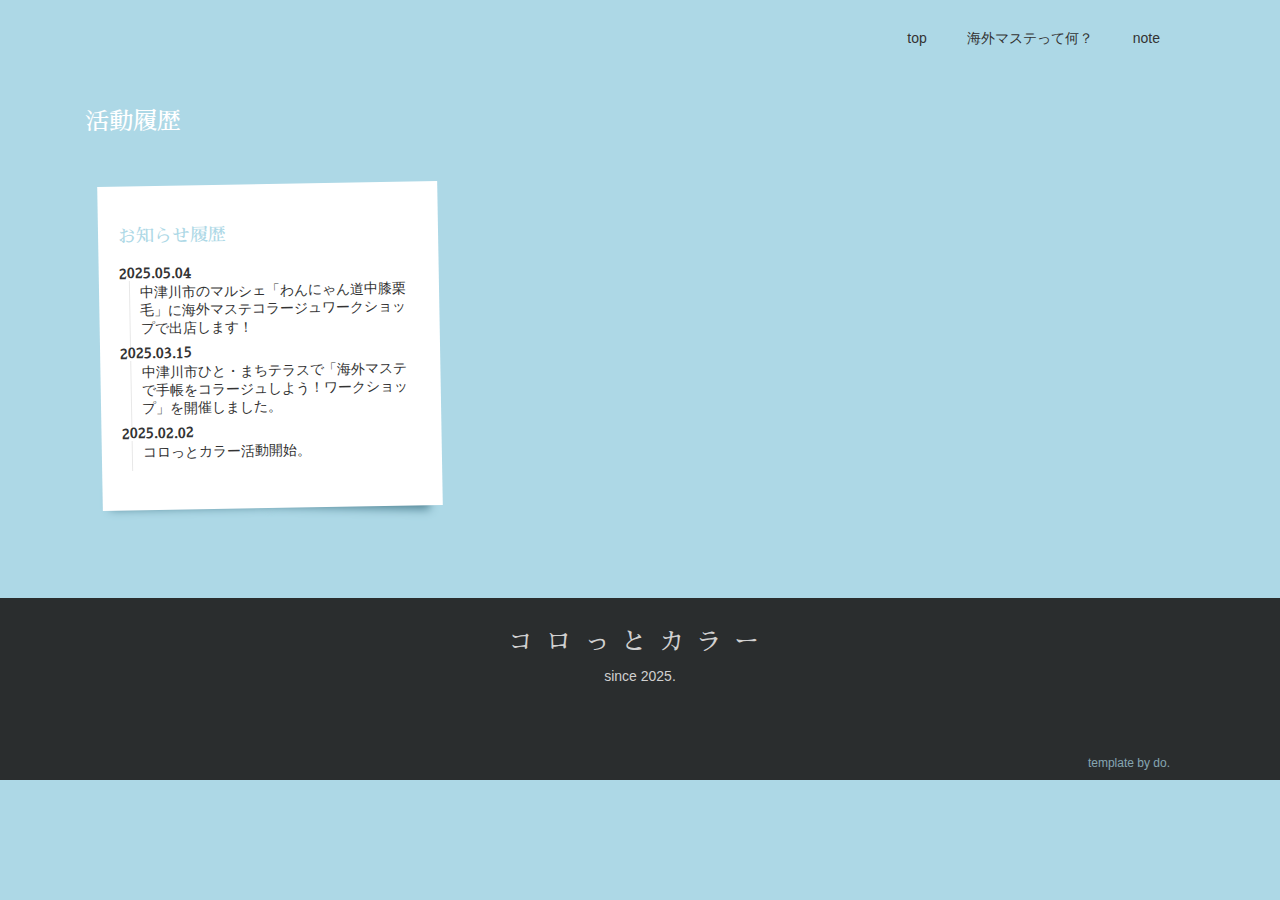
<file: update.html>
<!DOCTYPE html>
<html lang="ja">

<head>
  <meta charset="utf-8">
  <meta name="viewport" content="width=device-width">
  <title>コロっとカラー　活動履歴</title>
  <link rel="stylesheet" href="css/bootstrap.css">
  <link rel="stylesheet" href="css/fuwaimg.css">
  <link rel="stylesheet" href="css/style.css">
  <script src="js/jquery.js"></script>
  <script src="js/common.js"></script>
  <link rel="stylesheet" href="https://use.fontawesome.com/releases/v5.1.0/css/all.css" integrity="sha384-lKuwvrZot6UHsBSfcMvOkWwlCMgc0TaWr+30HWe3a4ltaBwTZhyTEggF5tJv8tbt" crossorigin="anonymous">
  <link href="https://fonts.googleapis.com/css?family=Sawarabi+Mincho&display=swap" rel="stylesheet">
</head>

<body>
  <header>
    <div class="container">
      <div class="row">
        <div class="col-12">
          <ul>
            <li><a href="index.html">top</a></li>
            <li><a href="kaigaimasute.html">海外マステって何？</a></li>
            <li><a href="https://note.com/corottocolor">note</a></li>
          </ul>
        </div>
      </div>
    </div>
  </header>

  <main>
    <div class="container">
      <div class="row">

        <h2>活動履歴</h2>

        <div class="col-md-4 column"> <!-- 左カラムはじまり -->

          <div class="photo_wrapper"> <!-- 白い紙はじまり -->
            <div class="photo">
              <div class="photo_inner">

                <h2>お知らせ履歴</h2>
                <dl class="memo">
                  <dt>2025.05.04</dt>
                  <dd>中津川市のマルシェ「わんにゃん道中膝栗毛」に海外マステコラージュワークショップで出店します！</dd>
                  <dt>2025.03.15</dt>
                  <dd>中津川市ひと・まちテラスで「海外マステで手帳をコラージュしよう！ワークショップ」を開催しました。</dd>
                  <dt>2025.02.02</dt>
                  <dd>コロっとカラー活動開始。</dd>
                </dl>

              </div>
            </div>
          </div> <!-- 白い紙おわり -->

        </div> <!-- 左カラムおわり -->

        <div class="col-md-4 column"> <!-- 真ん中カラムはじまり -->

        </div> <!-- 真ん中カラムおわり -->

        <div class="col-md-4 column"> <!-- 右カラムはじまり -->
        </div> <!-- 右カラムおわり -->

      </div>
    </div>
    </div>
  </main>

  <footer>
    <div class="container">
      <div class="row">
        <div class="col-12 center">
          <span class="sitename">コロっとカラー</span>
          <p>since 2025.</p>

          <p></p>

          <ul class="sns-list">
            <li><a href="https://x.com/corottocolor"><i class="fab fa-twitter"></i></a></li>
            <li><a href="https://www.instagram.com/corottocolor/"><i class="fab fa-instagram"></i></a></li>
            <li><a href="https://note.com/corottocolor"><i class="fa fa-sticky-note"></i></a></li>
          </ul>

          <p class="bottom"><a href="https://do.gt-gt.org" target="_blank">template by do.</a></p>
        </div>
      </div>
    </div>
  </footer>

  <script src="js/scrollbooster.min.js" charset="utf-8"></script>
<script src="js/fuwaimg.js" charset="utf-8"></script>
</body>

</html>
</file>
<file: css/fuwaimg.css>
@charset "UTF-8";

/* -----------------------------------------------------
プログラム名：fuwaimg
バージョン：1.4.2
製作者：ガタガタ（https://do.gt-gt.org/）
公開日：2020.11.20
修正日：2022.05.16

このプログラムは使用・改変・再配布・販売すべて自由です。
報告やリンクなども必要ありません。
ただし、利用にあたりこの注意書きは削除しないでください。
また、あたかもプログラムを自作したかのように誤解させる言動はお控えください。
----------------------------------------------------- */

#fuwaimg {
  position: fixed;
  width: 100vw;
  min-height: 100vh; /* Fallback */
  min-height: calc(var(--vh, 1vh) * 100);
  top: 0;
  bottom: 0;
  right: 0;
  left: 0;
  z-index: 999999;
  transition: .3s;
}
#fuwaimg.hidden {
  visibility: hidden;
  opacity: 0;
  z-index: -1;
}
#fuwaimg_mask {
  position: absolute;
  top: 0;
  bottom: 0;
  right: 0;
  left: 0;
  z-index: -1;
  background: rgba(0, 0, 0, 0.4);
  cursor: pointer;
}
#fuwaimg_inner {
  position: absolute;
  margin: auto;
  opacity: 0;
  left: 50%;
  top: 50%;
  transform: translate(-50%, -50%);
  z-index: 10;
  width: fit-content;
  height: fit-content;
  max-height: 90%;
  width: 90vw;
  background: white;
  box-shadow: 0 0 20px #00000054;
}
div#fuwaimg_img {
    width: 90vw;
    max-height: calc(80vh - 100px);
    max-height: calc((var(--vh, 1vh) * 80) - 100px);
    background: black;
    overflow: visible;
}
#fuwaimg_img img {
  display: block;
  max-height: calc(80vh - 100px);
  max-height: calc((var(--vh, 1vh) * 80) - 100px);
  width: 100%;
  object-fit: contain;
  margin: 0;
  padding: 0;
}
div#fuwaimg_img.zoom_in {
  width: 90vw;
  max-width: 100%;
  overflow: scroll;
  cursor: grab;
}
div#fuwaimg_img.zoom_in:active {
  cursor: grabbing;
}
div#fuwaimg_img:not(.zoom_in) div#fuwaimg_imginner {
  transform: none!important;
}
div#fuwaimg_img.zoom_in::-webkit-scrollbar{
  display: none;
}
div#fuwaimg_img.zoom_in img {
  max-width: none;
  width: auto;
  max-height: none;
}
div#fuwaimg_caption {
    display: flex;
    align-items: center;
    flex-direction: row;
}
p#fuwaimg_caption_text {
    flex: 1;
    margin: 10px;
    font-size: 12px;
    line-height: 1.6em;
    width: calc(100% - 50px);
    overflow-x: auto;
    overflow-wrap: normal;
}
button#fuwaimg_close {
    display: block;
    width: 40px;
    height: 50px;
    line-height: 1;
    margin: auto 5px 0 0;
    padding: 0;
    border: none;
    background: none;
    position: relative;
    cursor: pointer;
    transition: .3s;
}
button#fuwaimg_close:hover {
  opacity: .4;
}
button#fuwaimg_close:before,
button#fuwaimg_close:after {
    content: "";
    display: block;
    width: 18px;
    height: 2px;
    background: #000;
    transform: rotate(45deg);
    transform-origin: 0% 50%;
    position: absolute;
    top: -15px;
    right: -8px;
    left: 0;
    bottom: 0;
    margin: auto;
    transition: .3s;
    opacity: 1;
  }
button#fuwaimg_close:after{
    transform: rotate(-45deg);
    transform-origin:100% 50%;
    right: 3px;
    pointer-events: ;
}
button#fuwaimg_zoom {
  background: transparent;
  border: none;
  width: 40px;
  height: 50px;
  cursor: pointer;
  transition: .3s;
}
button#fuwaimg_zoom:hover {
  opacity: .4;
}
img#fuwaimg_zoomimg {
  width: 30px;
  height: 30px;
}
a#fuwaimg_prev {
    visibility: hidden;
    width: 55px;
    height: 55px;
    position: absolute;
    top: 0;
    bottom: 0;
    margin: auto;
    left: -10px;
    right: auto;
    filter: drop-shadow(0px 0px 6px #00000054);
    cursor: pointer;
}
a#fuwaimg_prev:before {
    content: '';
    width: 10px;
    height: 10px;
    display: block;
    border-left: 3px solid white;
    border-bottom: 3px solid white;
    transform: rotate(45deg);
    position: absolute;
    margin: auto;
    top: 0;
    bottom: 0;
    right: 0;
    left: 0;
    transition: .3s;
}
a#fuwaimg_prev:hover:before {
    left: -7px;
}
a#fuwaimg_next {
    visibility: hidden;
    width: 55px;
    height: 55px;
    position: absolute;
    top: 0;
    bottom: 0;
    margin: auto;
    right: -10px;
    left: auto;
    filter: drop-shadow(0px 0px 6px #00000054);
    cursor: pointer;
}
a#fuwaimg_next:before {
    content: '';
    width: 10px;
    height: 10px;
    display: block;
    border-right: 3px solid white;
    border-bottom: 3px solid white;
    transform: rotate(-45deg);
    position: absolute;
    margin: auto;
    top: 0;
    bottom: 0;
    right: 0;
    left: 0;
    transition: .3s;
}
a#fuwaimg_next:hover:before {
    right: -7px;
}
@media only screen and (min-width: 750px) {
  a#fuwaimg_prev {
    left: -55px;
  }
  a#fuwaimg_prev:before {
    width: 15px;
    height: 15px;
  }
  a#fuwaimg_next {
    right: -55px;
  }
  a#fuwaimg_next:before {
    width: 15px;
    height: 15px;
  }
  
p#fuwaimg_caption_text {
  font-size: 14px;
}

  #fuwaimg_inner {
    max-width: calc(90vw - 50px);
  }
  div#fuwaimg_img {
    max-width: calc(93vw - 50px);
    max-height: calc(95vh - 120px);
    max-height: calc((var(--vh, 1vh) * 95) - 120px);
  }
  #fuwaimg_img img {
    display: block;
    max-height: calc(95vh - 120px);
    max-height: calc((var(--vh, 1vh) * 95) - 120px);
    max-width: calc(93vw - 50px);
    width: auto;
    object-fit: contain;
    margin: 0;
    padding: 0;
  }
}

span#fuwaimg_loading {
    z-index: -1;
    color: white;
    position: absolute;
    margin: auto;
    width: fit-content;
    height: fit-content;
    left: 50%;
    top: 50%;
    transform: translate(-50%, -50%);
    font-family: 'メイリオ', Meiryo,'Hiragino Kaku Gothic ProN','ヒラギノ角ゴ ProN W3',sans-serif;
}
#fuwaimg_loadbar {
  overflow: hidden;
    position: absolute;
    width: 100px;
    height: 7px;
    background: #ffffff52;
    margin: auto;
    bottom: 0;
    right: 0;
    left: 0;
    top: 40px;
}
#fuwaimg_loadbar:before {
  content: '';
  display: block;
  position: absolute;
  width: 20px;
  height: 7px;
  background: #ffffff;
  margin: auto;
  right: 100%;
  left: -20%;
  animation: fuwaimg_loading 1.3s;
  animation-iteration-count: infinite;
  animation-timing-function: linear;
}

.fuwaimg_fadein {
  animation : fuwaimg_fadein 0.3s;
  animation-fill-mode: both;
}

.fuwaimg_fadeout {
  animation : fuwaimg_fadeout 0.3s;
  animation-fill-mode: both;
}

@keyframes fuwaimg_loading {
  0% {
    right: 100%;
    left: -20%;
  }
  100% {
    right: 0%;
    left: 100%;
  }
}

@keyframes fuwaimg_fadein {
  0% {
    opacity: 0;
  }
  100% {
    opacity: 1;
  }
}

@keyframes fuwaimg_fadeout {
  0% {
    opacity: 1;
  }
  100% {
    opacity: 0;
  }
}
</file>
<file: css/style.css>
@charset "UTF-8";
/* ==========================================
   Template: peta2（https://do.gt-gt.org/）
   Copyright: 2020 do.
   利用規約を遵守の上お使いください。二次配布・販売を禁じます。
   ========================================== */
/* ==========================================
  リセットCSS
  基本的には触らないでください
  ========================================== */
ol,
ul {
  list-style: none;
}

h1,
h2,
h3,
h4,
h5,
img,
p {
  margin: 0;
  padding: 0;
}

/* ==========================================
  以下、デザインを決める記述です
  lightblue（リンク色）、royalblue（ホバーしたときの色）、#538696（白い紙の影の色）
  をそれぞれ好きな色に一括置換するとメインカラーが変わります。
   ========================================== */
body {
  background: lightblue;
  font-family: YuGothic,'Yu Gothic','TsukuBRdGothic-Regular','Hiragino Kaku Gothic ProN','ヒラギノ角ゴ ProN W3','Cambria Math','Avenir',sans-serif;
  padding: 0;
  margin: 0;
  color: #333333;
  font-size: 14px;
}

dl {
  display: -webkit-box;
  display: flex;
  flex-wrap: wrap;
}

dl dd,
dl dt {
  display: block;
}

a {
  text-decoration: none;
  color: lightblue;
  /* ↑リンクの色 */
  -webkit-transition: 0.3s;
  transition: 0.3s;
}

a:hover {
  color: royalblue;
  /* ↑リンクをホバーすると色が明るくなります */
}

a img:hover {
  opacity: 0.7;
  -webkit-transition: 0.3s;
  transition: 0.3s;
}

dl,
ol,
p,
ul {
  margin: 10px auto 20px;
  padding: 0;
}

@media screen and (max-width: 767px) {
  dl,
  ol,
  p,
  ul {
    margin: 15px auto;
  }
}

p {
  line-height: 1.6em;
}

h1,
h2,
h3,
h4,
h5 {
  font-family: "Sawarabi Mincho", sans-serif;
}

h1 {
  color: lightblue;
}

h4 {
  padding-left: 10px;
  margin: 20px 0 10px;
  font-size: 120%;
}

.center {
  text-align: center;
}

img {
  max-width: 100%;
}

img + img {
  margin-left: 5px;
}

h2 {
  font-size: 18px;
  font-weight: 500;
  margin: 20px auto;
  color: lightblue;
  width: 100%;
}

@media screen and (max-width: 767px) {
  h2 {
    font-size: 16px;
  }
}

h3 {
  font-size: 110%;
  font-weight: normal;
  margin: 0;
}

header {
  width: 100%;
}

header .container {
  margin: 0 auto;
}

@media screen and (max-width: 767px) {
  header .container {
    padding: 0;
  }
}

header ul {
  display: -webkit-box;
  display: flex;
  -webkit-box-pack: end;
          justify-content: flex-end;
}

header ul li a {
  display: block;
  padding: 20px;
  color: #333333;
}

header ul li a:hover {
  color: #ffffff;
}

@media screen and (max-width: 767px) {
  header ul li a {
    padding: 20px 10px;
  }
}

#text main .container {
  background: #ffffff;
}

#text dl,
#text ol,
#text p,
#text ul {
  margin: 10px auto 20px;
  padding: 0;
  font-size: 15px;
  line-height: 1.6em;
}

@media screen and (max-width: 767px) {
  #text dl,
  #text ol,
  #text p,
  #text ul {
    margin: 15px auto;
  }
}

#text h2 {
  font-size: 22px;
  margin: 30px 0;
}

@media screen and (max-width: 767px) {
  #text h2 {
    font-size: 18px;
  }
}

#text h3 {
  font-size: 18px;
  margin: 20px 0;
}

@media screen and (max-width: 767px) {
  #text h3 {
    font-size: 16px;
  }
}

.row > h2 {
  color: #ffffff;
  font-size: 24px;
}

.photo {
  background: #ffffff;
  padding: 20px;
  -webkit-transform-origin: center center;
          transform-origin: center center;
}

.photo_wrapper {
  margin: 30px auto;
  position: relative;
}

.photo_wrapper:after, .photo_wrapper:before {
  z-index: -1;
  position: absolute;
  content: "";
  left: 10px;
  height: 20px;
  width: calc(50% - 10px);
  bottom: 15px;
  background: #538696;
  box-shadow: 0 15px 10px #538696;
  -webkit-transform: rotate(-1deg);
          transform: rotate(-1deg);
}

.photo_wrapper:after {
  -webkit-transform: rotate(1deg);
          transform: rotate(1deg);
  right: 10px;
  left: auto;
}

.column:nth-of-type(even) .photo_wrapper:nth-of-type(3n-2) .photo {
  -webkit-transform: rotate(0.5deg);
          transform: rotate(0.5deg);
}

.column:nth-of-type(even) .photo_wrapper:nth-of-type(3n-1) .photo {
  -webkit-transform: rotate(-1deg);
          transform: rotate(-1deg);
}

.column:nth-of-type(even) .photo_wrapper:nth-of-type(3n) .photo {
  -webkit-transform: rotate(1deg);
          transform: rotate(1deg);
}

.column:nth-of-type(odd) .photo_wrapper:nth-of-type(3n-2) .photo {
  -webkit-transform: rotate(-1deg);
          transform: rotate(-1deg);
}

.column:nth-of-type(odd) .photo_wrapper:nth-of-type(3n-1) .photo {
  -webkit-transform: rotate(-0.5deg);
          transform: rotate(-0.5deg);
}

.column:nth-of-type(odd) .photo_wrapper:nth-of-type(3n) .photo {
  -webkit-transform: rotate(1deg);
          transform: rotate(1deg);
}

@media screen and (max-width: 767px) {
  .column .photo_wrapper .photo {
    -webkit-transform: rotate(0) !important;
            transform: rotate(0) !important;
  }
}

a.more {
  width: -webkit-fit-content;
  width: -moz-fit-content;
  width: fit-content;
  display: block;
  margin: 0 0 0 auto;
  border: 1px solid lightblue;
  padding: 3px 10px;
  border-radius: 20px;
}

a.more:hover {
  background: lightblue;
  color: #ffffff;
}

#title {
  text-align: center;
  min-height: 200px;
  display: -webkit-box;
  display: flex;
  -webkit-box-pack: center;
          justify-content: center;
  -webkit-box-align: center;
          align-items: center;
  -webkit-transform: rotate(0);
          transform: rotate(0);
  padding: 15px;
}

#title .photo_inner {
  -webkit-transform: rotate(0);
          transform: rotate(0);
  width: 100%;
  border: 3px double lightblue;
  padding: 20px 0;
}

#title i {
  color: #e0d6a4;
  font-size: 24px;
}

input[type=submit] {
  border: 1px solid #e2e2e2;
  padding: 2px 8px;
  font-size: 12px;
}

input[type=submit]:focus {
  outline: none;
}

dl.memo dt {
  width: 100%;
  font-weight: bold;
  font-family: "Sawarabi Mincho", sans-serif;
}

dl.memo dd {
  border-left: 1px dotted #d0d0d0;
  margin: 0 0 0 10px;
  padding: 3px 0 8px 10px;
}

ul.sns-list {
  display: -webkit-box;
  display: flex;
}

ul.sns-list li a {
  font-size: 18px;
}

ul.sns-list li:not(:last-of-type) {
  margin-right: 20px;
}

ul.novel-1 {
  margin: 0 0 10px 10px;
  border-left: 1px dotted #d0d0d0;
  padding: 5px 0 0 10px;
}

ul.novel-1 li {
  display: -webkit-box;
  display: flex;
}

ul.novel-1 li.new:after {
  content: 'new';
  color: orangered;
  font-size: 12px;
  font-weight: bold;
  display: block;
}

ul.novel-1 li a {
  display: block;
  margin-right: 10px;
  white-space: nowrap;
}

ul.novel-1 li span {
  display: block;
}

ul.novel-2 {
  display: -webkit-box;
  display: flex;
  flex-wrap: wrap;
  margin-bottom: 30px;
}

ul.novel-2 li {
  display: -webkit-box;
  display: flex;
}

ul.novel-2 li.new:after {
  content: 'new';
  color: #f75e5e;
  font-size: 13px;
  font-weight: bold;
  margin-left: 5px;
}

ul.novel-2 li a {
  display: block;
  width: -webkit-fit-content;
  width: -moz-fit-content;
  width: fit-content;
}

ul.novel-2 li:not(:last-of-type):after {
  content: '/';
  margin: 0 5px;
  color: inherit;
}

p.caption {
  font-size: 13px;
  text-align: center;
  color: darkgray;
}

ul.illust {
  display: -webkit-box;
  display: flex;
  flex-wrap: wrap;
  margin: 20px auto;
  width: 100%;
  -webkit-box-pack: left;
          justify-content: left;
}

ul.illust li {
  position: relative;
  height: 80px;
  width: 24%;
  margin-right: 1%;
  margin-bottom: 20px;
}

ul.illust li a {
  width: 100%;
  height: 100%;
  display: block;
  overflow: hidden;
}

ul.illust li a img {
  width: 100%;
  height: 100%;
  -o-object-fit: cover;
     object-fit: cover;
}

@media screen and (max-width: 575px) {
  ul.illust {
    width: 100%;
  }
  ul.illust li {
    height: 80px;
    width: 32%;
  }
}

ul.link01 {
  display: -webkit-box;
  display: flex;
  flex-wrap: wrap;
  -webkit-box-pack: start;
          justify-content: flex-start;
  margin: 10px 0;
}

ul.link01 li:not(:last-of-type):after {
  content: '/';
  padding-right: 8px;
  padding-left: 8px;
}

ul.link01.center {
  width: -webkit-fit-content;
  width: -moz-fit-content;
  width: fit-content;
  margin: 30px auto;
}

ul.link02 {
  display: -webkit-box;
  display: flex;
  flex-wrap: wrap;
}

ul.link02 li {
  display: -webkit-box;
  display: flex;
  margin-right: 8px;
}

ul.link02 li a {
  display: block;
  width: -webkit-fit-content;
  width: -moz-fit-content;
  width: fit-content;
}

form.dream input {
  -webkit-transition: 0.3s;
  transition: 0.3s;
}

form.dream input[type=text] {
  border: none;
  border-bottom: 1px solid lightblue;
  margin: 0 5px;
  padding: 5px;
  font-size: 16px;
  text-align: center;
}

form.dream input[type=text]:focus {
  outline: none;
  background: #e6f3f7;
}

form.dream input[type=submit] {
  border: none;
  padding: 5px 15px;
  font-size: 16px;
  background: lightblue;
  color: #ffffff;
  border-radius: 5px;
  margin: 10px auto;
}

form.dream input[type=submit]:hover {
  outline: none;
  background: royalblue;
  cursor: pointer;
}

form.mailform {
  display: -webkit-box;
  display: flex;
  flex-wrap: wrap;
}

form.mailform input {
  -webkit-transition: 0.3s;
  transition: 0.3s;
}

form.mailform input[type=mail], form.mailform input[type=text] {
  width: 100%;
  font-family: YuGothic,'Yu Gothic','TsukuBRdGothic-Regular','Hiragino Kaku Gothic ProN','ヒラギノ角ゴ ProN W3','Cambria Math','Avenir',sans-serif;
  border: none;
  border-bottom: 1px solid lightblue;
  margin: 5px 0;
  padding: 5px;
  font-size: 14px;
}

form.mailform input[type=mail]:focus, form.mailform input[type=text]:focus {
  outline: none;
  background: #e6f3f7;
}

form.mailform input[type=submit] {
  border: none;
  padding: 7px 15px;
  font-size: 14px;
  background: lightblue;
  color: #ffffff;
  border-radius: 5px;
  margin: 10px auto;
}

form.mailform input[type=submit]:hover {
  outline: none;
  background: royalblue;
  cursor: pointer;
}

form.mailform textarea {
  width: 100%;
  border: 1px solid lightblue;
  font-family: YuGothic,'Yu Gothic','TsukuBRdGothic-Regular','Hiragino Kaku Gothic ProN','ヒラギノ角ゴ ProN W3','Cambria Math','Avenir',sans-serif;
  margin: 5px 0;
  padding: 5px;
  font-size: 14px;
}

form.mailform textarea:focus {
  outline: none;
  background: #e6f3f7;
}

footer {
  background: #2a2d2e;
  overflow: hidden;
  padding: 30px 0 0;
  margin-top: 60px;
  margin-bottom: 0;
  color: #d0d0d0;
}

footer .container {
  margin-bottom: 0;
}

footer .sitename {
  font-size: 180%;
  font-family: "Sawarabi Mincho", sans-serif;
  letter-spacing: 0.5em;
}

footer .bottom {
  margin: 0;
}

footer .bottom a {
  opacity: 0.7;
  text-align: right;
  width: 100%;
  font-size: 12px;
  padding: 5px 10px;
  margin: 0 0 0 auto;
  display: block;
}

footer ul.sns-list {
  width: -webkit-fit-content;
  width: -moz-fit-content;
  width: fit-content;
  margin: 30px auto;
}

footer ul.sns-list li a {
  font-size: 14px;
}

hr {
  height: 2px;
  background-color: #333333;
  width: 100px;
  border: none;
  margin: 60px auto;
}

span.pink {
  color: #fa3c72;
}

blockquote {
  background: #e6e6e6;
  padding: 20px 30px;
  margin: 20px;
  font-size: 15px;
  font-style: italic;
}

h2.h2-a {
  padding: 10px;
  background: lightblue;
  color: #ffffff;
}

h2.h2-b {
  padding: 10px 20px;
  background: transparent;
  text-align: center;
}

h2.h2-b:before {
  content: '';
  height: 2px;
  width: 10%;
  background: lightblue;
  display: inline-block;
  vertical-align: middle;
  margin-right: 30px;
}

h2.h2-b:after {
  content: '';
  height: 2px;
  width: 10%;
  background: lightblue;
  display: inline-block;
  vertical-align: middle;
  margin-left: 30px;
}

h2.h2-c {
  border-bottom: lightblue double 4px;
  padding: 0 0 5px;
}

h3.h3-a {
  padding: 0 0 5px;
  border-bottom: 1px solid lightblue;
}

h3.h3-b {
  border-left: 5px solid lightblue;
  padding-left: 10px;
}

ul.li-a {
  list-style: square inside;
  margin: 1em 0.5em;
}

ul.li-a li {
  margin-bottom: 0.5em;
}

ul.li-b {
  list-style: disc inside;
  margin: 1em 0.5em;
}

ul.li-b li {
  margin-bottom: 0.5em;
}

ol.li-a {
  list-style: decimal inside;
  margin: 1em 0.5em;
}

ol.li-a li {
  margin-bottom: 0.5em;
}

ol.li-b {
  list-style: lower-alpha inside;
  margin: 1em 0.5em;
}

ol.li-b li {
  margin-bottom: 0.5em;
}

.page {
  display: -webkit-box;
  display: flex;
  -webkit-box-pack: justify;
          justify-content: space-between;
  width: 90%;
  margin: 30px auto;
}

.page a {
  display: block;
  padding: 3px 10px;
}

.comics {
  display: block;
  max-width: 100%;
  margin: 80px auto;
  border: 1px #333333 solid;
}

.comics.tame {
  margin-bottom: 800px;
}

.book {
  display: -webkit-box;
  display: flex;
  width: 80%;
  max-width: 800px;
  margin: 80px auto;
}

.book:nth-child(2n+1) {
  -webkit-box-orient: horizontal;
  -webkit-box-direction: reverse;
          flex-direction: row-reverse;
}

.book .book__image {
  margin: 0 20px;
  -webkit-box-flex: 0;
          flex: 0 0 40%;
}

.book .book__discription h4 {
  margin-top: 0;
}

@media screen and (max-width: 767px) {
  .book {
    width: 100%;
    -webkit-box-orient: vertical;
    -webkit-box-direction: normal;
            flex-direction: column;
  }
  .book:nth-child(2n+1) {
    -webkit-box-orient: vertical;
    -webkit-box-direction: normal;
            flex-direction: column;
  }
  .book:not(:last-of-type) {
    border-bottom: 1px solid #cccccc;
    padding-bottom: 60px;
  }
  .book .book__image {
    margin: 0 auto 20px;
    max-width: 300px;
  }
}

dl.book-01 {
  margin: 20px 0;
}

dl.book-01 dt {
  width: 100px;
  font-weight: 600;
  margin-bottom: 10px;
}

dl.book-01 dd {
  width: calc(100% - 100px);
  margin: 0 0 10px;
}

@media screen and (max-width: 767px) {
  .only-pc {
    display: none;
  }
}
</file>
